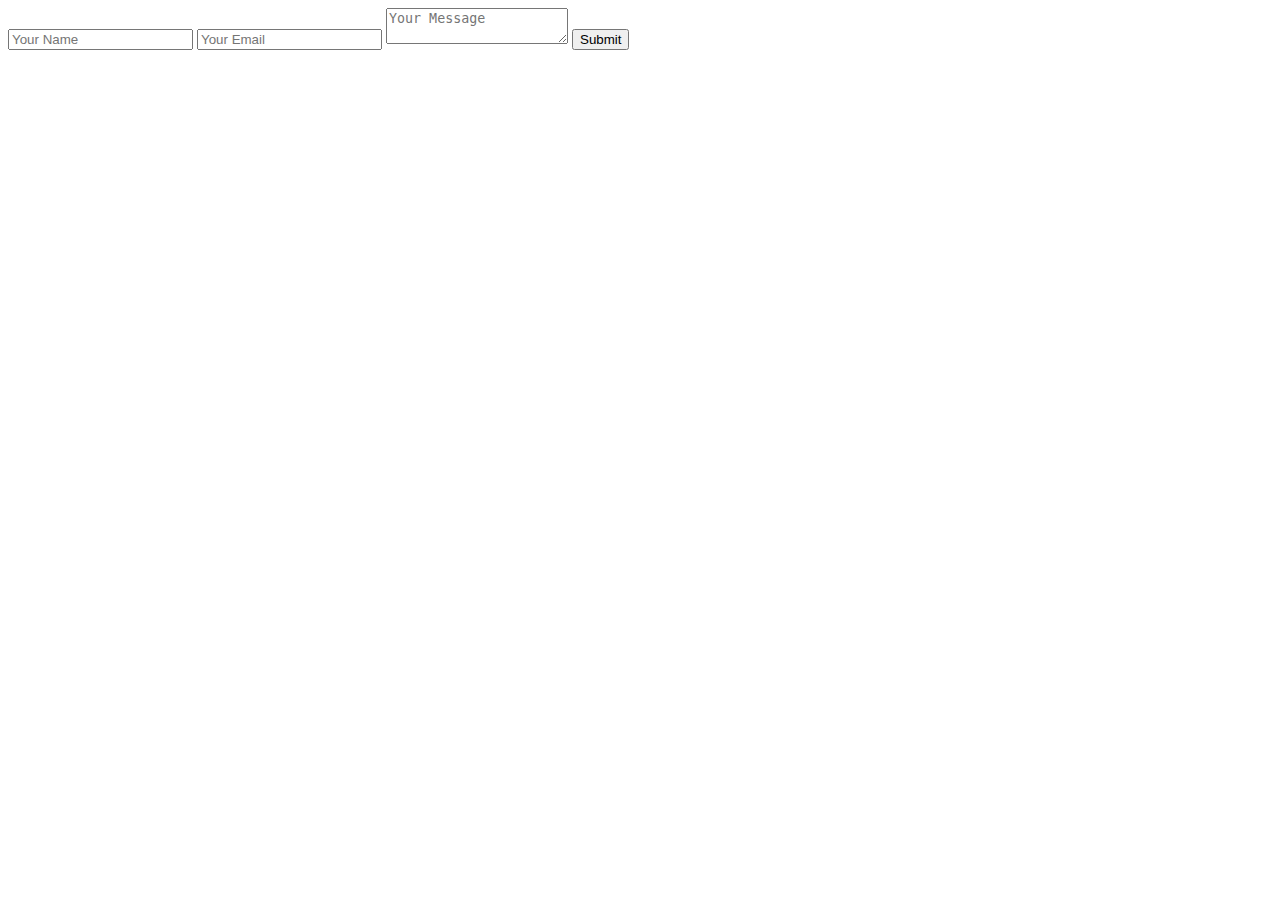
<file: c.html>
<!DOCTYPE html>
<html lang="en">
<head>
    <meta charset="UTF-8">
    <meta name="viewport" content="width=device-width, initial-scale=1.0">
    <title>Contact form</title>
    
</head>
<body>
    <div class="contact-container">
        <form  class="contact-left">
            <input type="text" name="name" id="name" placeholder="Your Name" class="contact-inputs" required>
            <input type="email" name="email" id="email"  placeholder="Your Email" class="contact-inputs" required>
            <textarea name="message"  placeholder="Your Message" class="contact-inputs" required></textarea>
            <input type="submit">
        </form>
    </div>
    
</body>
</html>
</file>
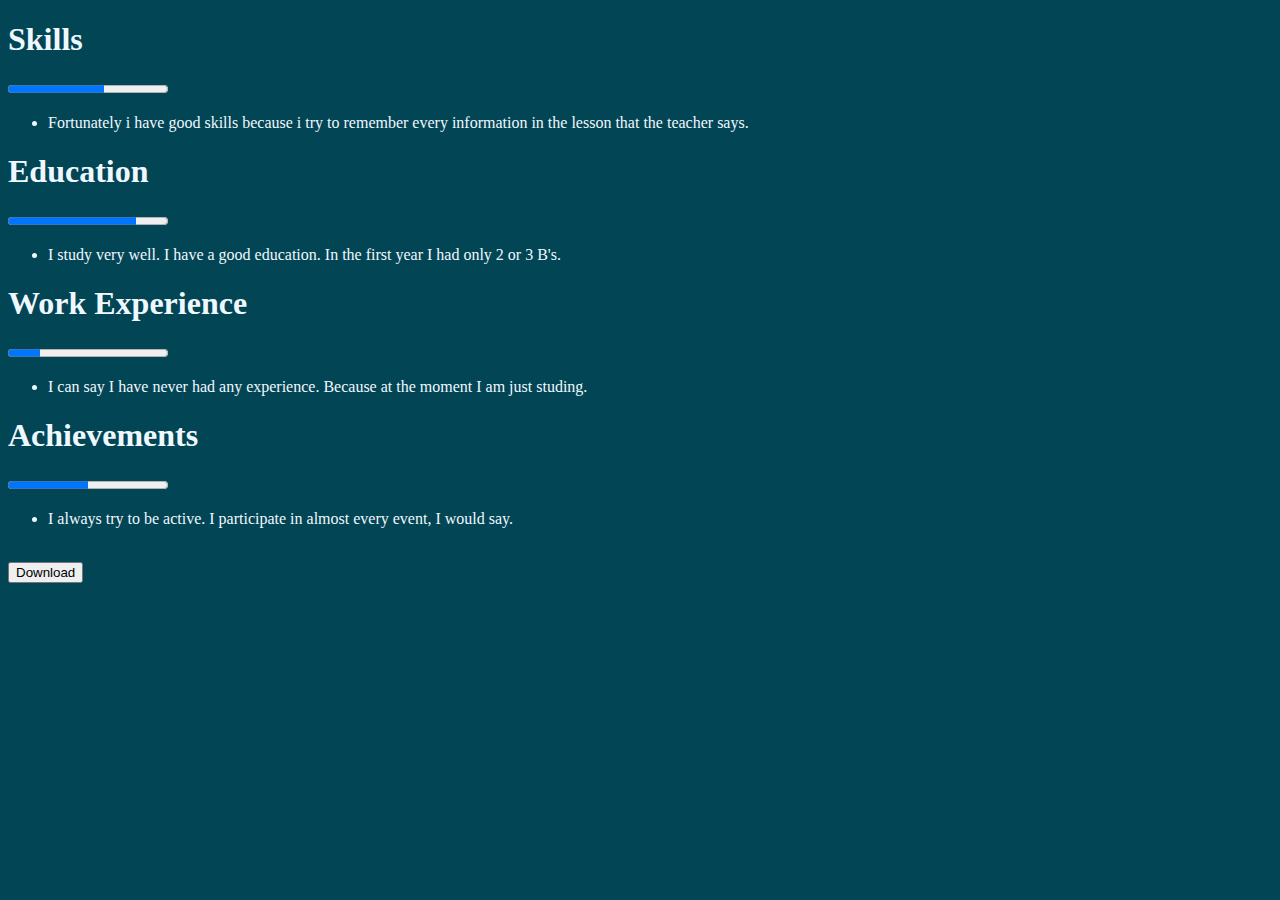
<file: perthree.html>
<!DOCTYPE html>
<html lang="en">
<head>
    <meta charset="UTF-8">
    <meta name="viewport" content="width=device-width, initial-scale=1.0">
    <title>Resume</title>
    <style>
    h1, li{
        color: aliceblue;

    }
    </style>
</head>
<body style="background-color: #024554;">
    <h1>Skills</h1>
    <p><progress value="60" max="100"></progress></p>
    <ul><li>Fortunately i have good skills because i try to remember every information in the lesson that the teacher says.</li></ul>
    <h1>Education</h1>
    <p> <progress value="80" max="100"></progress></p>
    <ul><li>I study very well. I have a good education. In the first year I had only 2 or 3 B's.</li></ul>
    <h1>Work Experience</h1>
    <p><progress value="20" max="100"></progress></p>
    <ul><li>I can say I have never had any experience. Because at the moment I am just studing.</li></ul>
    <h1>Achievements</h1>
    <p><progress value="50" max="100"></progress></p>
    <ul><li> I always try to be active. I participate in almost every event, I would say.</li></ul>
    <br><button>Download</button>
</body>
</html>
</file>
